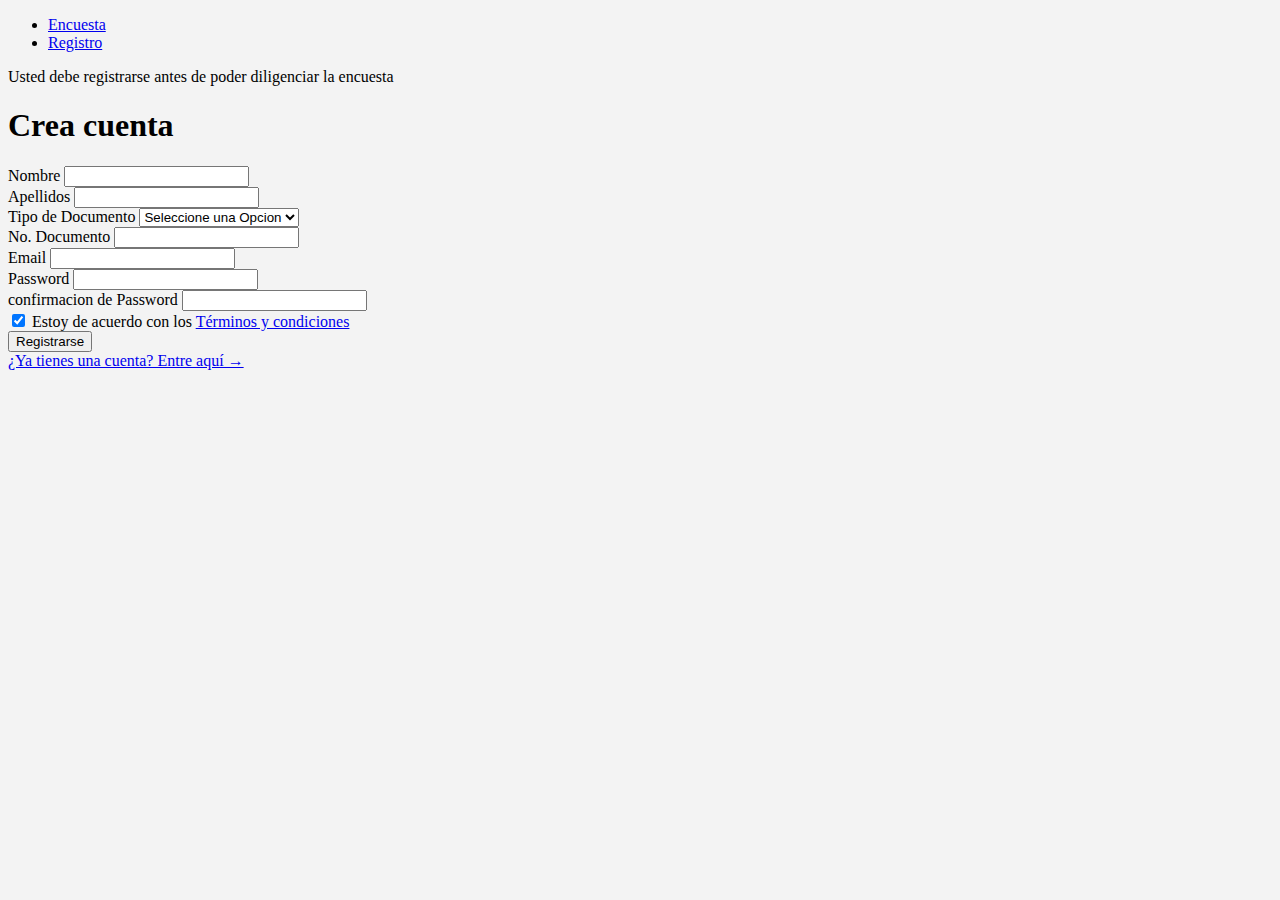
<file: registro.html>
<!DOCTYPE html>
<html>

<head>

    <meta charset="utf-8">
    <meta http-equiv="X-UA-Compatible" content="IE=edge">
    <meta name="viewport" content="width=device-width, initial-scale=1">

    <title>Registro</title>
    <link rel="stylesheet" href="/css/style.css">

</head>
<header>
    <ul>
        <li><a href="index.html">Encuesta</a></li>
        <li><a href="registro.html" class="active">Registro</a></li>
    </ul>
</header>

<div class="main-content">
    <p>Usted debe registrarse antes de poder diligenciar la encuesta</p>

    <form class="form-register" method="post" action="#">

        <div class="form-register-with-email">

            <div class="form-white-background">

                <div class="form-title-row">
                    <h1>Crea cuenta</h1>
                </div>

                <div class="form-row">
                    <label>
                            <span>Nombre</span>
                            <input type="text" name="name">
                        </label>
                </div>
                <div class="form-row">
                    <label>
                            <span>Apellidos</span>
                            <input type="text" name="apellido">
                        </label>
                </div>


                <div class="form-row">

                    <label>
                    <span>Tipo de Documento</span>
                    <select name="dropdown">
                        <option>Seleccione una Opcion</option>
                        <option>Tarjeta de identidad</option>
                        <option>Cedula de Ciudadania</option>
                        <option>Cedula de Extranjeria</option>
                        <option>Pasaporte</option>
                    </select>
                </label>
                </div>

                <div class="form-row">
                    <label>
                            <span>No. Documento</span>
                            <input type="text" name="documento">
                        </label>
                </div>

                <div class="form-row">
                    <label>
                            <span>Email</span>
                            <input type="email" name="email">
                        </label>
                </div>

                <div class="form-row">
                    <label>
                            <span>Password</span>
                            <input type="password" name="password">
                        </label>
                </div>
                
                 <div class="form-row">
                    <label>
                            <span>confirmacion de Password</span>
                            <input type="password" name="password1">
                        </label>
                </div>

                <div class="form-row">
                    <label class="form-checkbox">
                            <input type="checkbox" name="checkbox" checked>
                            <span>Estoy de acuerdo con los <a href="#">Términos y condiciones</a></span>
                        </label>
                </div>

                <div class="form-row">
                    <button type="submit">Registrarse</button>
                </div>

            </div>

            <a href="#" class="form-log-in-with-existing">¿Ya tienes una cuenta? Entre aquí &rarr;</a>

        </div>

    </form>

</div>

</body>

</html>
</file>
<file: css/style.css>
html {
    background-color: #f3f3f3;
}

.form-basic {
    max-width: 640px;
    margin: 0 auto;
    padding: 55px;
    box-sizing: border-box;
    background-color: #ffffff;
    box-shadow: 0 1px 3px 0 rgba(0, 0, 0, 0.1);
    font: bold 14px sans-serif;
    text-align: center;
}

.form-basic .form-row {
    text-align: left;
    margin-bottom: 22px;
}

.form-basic .form-title-row {
    text-align: center;
    margin-bottom: 55px;
}


/* titulo del formulario */

.form-basic h1 {
    display: inline-block;
    box-sizing: border-box;
    color: #4c565e;
    font-size: 30px;
    padding: 0 10px 15px;
    border-bottom: 3px solid #6caee0;
    margin: 0;
}

.form-basic .form-row>label span {
    display: inline-block;
    box-sizing: border-box;
    color: #5F5F5F;
    width: 180px;
    text-align: right;
    vertical-align: top;
    padding: 12px 25px;
}

.form-basic input {
    color: #5f5f5f;
    box-sizing: border-box;
    width: 240px;
    box-shadow: 1px 2px 4px 0 rgba(0, 0, 0, 0.08);
    padding: 12px;
    border: 1px solid #dbdbdb;
}

.form-basic input[type=radio],
.form-basic input[type=checkbox] {
    box-shadow: none;
    width: auto;
}

.form-basic input[type=checkbox] {
    margin-top: 13px;
}

.form-basic select {
    background-color: #ffffff;
    color: #5f5f5f;
    box-sizing: border-box;
    max-width: 240px;
    box-shadow: 1px 2px 4px 0 rgba(0, 0, 0, 0.08);
    padding: 12px 8px;
    border: 1px solid #dbdbdb;
}

.form-basic textarea {
    color: #5f5f5f;
    box-sizing: border-box;
    width: 240px;
    height: 80px;
    box-shadow: 1px 2px 4px 0 rgba(0, 0, 0, 0.08);
    font: normal 13px sans-serif;
    padding: 12px;
    border: 1px solid #dbdbdb;
    resize: vertical;
}

.form-basic .form-radio-buttons {
    display: inline-block;
    vertical-align: top;
}

.form-basic .form-radio-buttons>div {
    margin-top: 10px;
}

.form-basic .form-radio-buttons label span {
    margin-left: 8px;
    color: #5f5f5f;
    font-weight: normal;
}

.form-basic .form-radio-buttons input {
    width: auto;
}

.form-basic button {
    display: block;
    border-radius: 2px;
    background-color: #6caee0;
    color: #ffffff;
    font-weight: bold;
    box-shadow: 1px 2px 4px 0 rgba(0, 0, 0, 0.08);
    padding: 14px 22px;
    border: 0;
    margin: 40px 183px 0;
}

@media (max-width: 600px) {
    .form-basic {
        padding: 30px;
        max-width: 480px;
    }
    .form-basic .form-row {
        max-width: 300px;
        margin: 25px auto;
        text-align: left;
    }
    .form-basic .form-title-row {
        margin-bottom: 50px;
    }
    .form-basic .form-row>label span {
        display: block;
        text-align: left;
        padding: 0 0 15px;
    }
    .form-basic select {
        width: 240px;
    }
    .form-basic input[type=checkbox] {
        margin-top: 0;
    }
    .form-basic .form-radio-buttons>div {
        margin: 0 0 10px;
    }
    .form-basic button {
        margin: 0;
    }
}
</file>
